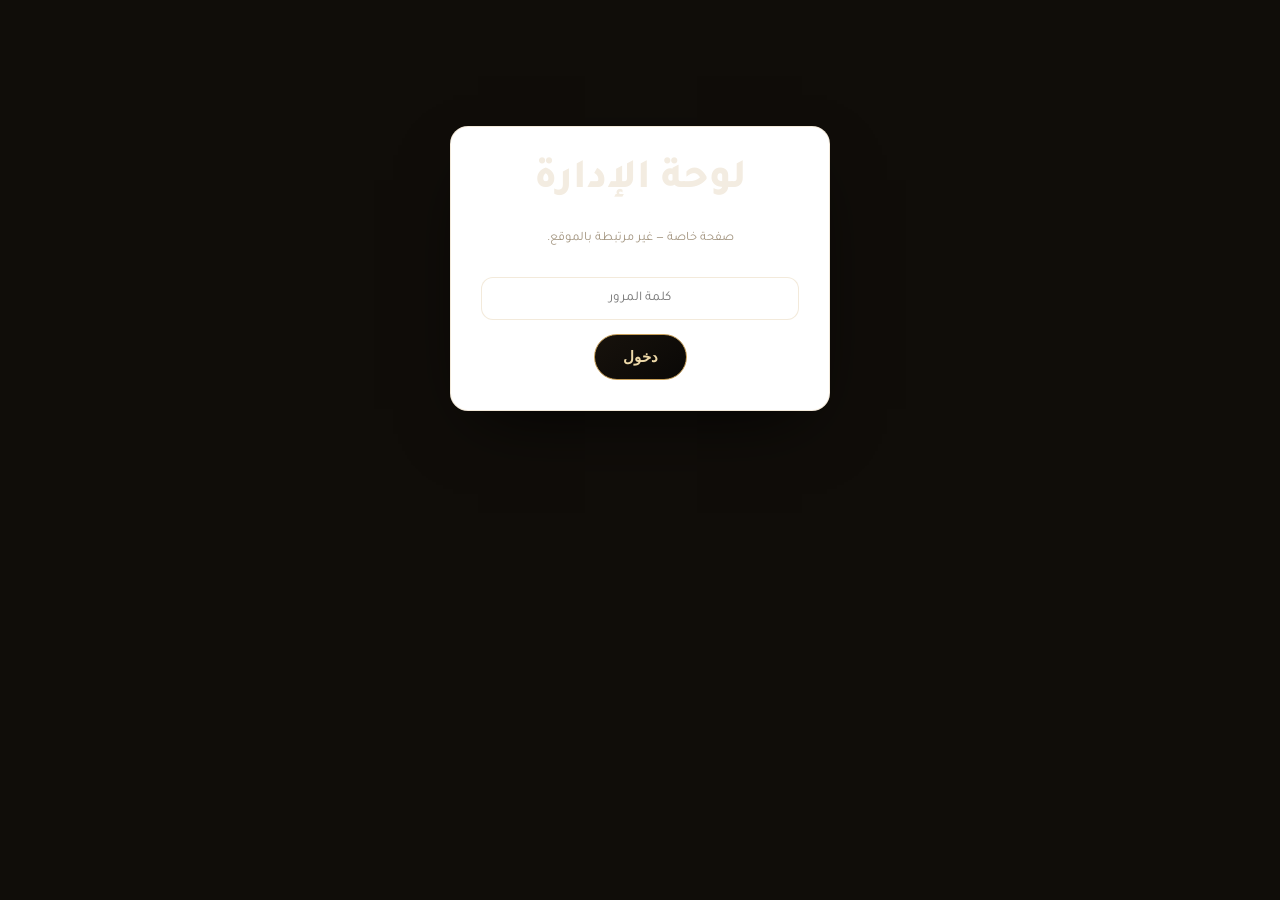
<file: admin.html>
<!DOCTYPE html>
<html lang="ar" dir="rtl">
<head>
<meta charset="UTF-8" />
<meta name="viewport" content="width=device-width, initial-scale=1.0" />
<meta name="robots" content="noindex,nofollow" />
<title>لوحة الإدارة — خاص</title>
<link href="https://fonts.googleapis.com/css2?family=Tajawal:wght@400;600;800&display=swap" rel="stylesheet" />
<link rel="stylesheet" href="style.css" />
<style>
  body{background:var(--paper)}
  .admin{max-width:1000px;margin:0 auto;padding:40px 22px}
  .lock{max-width:380px;margin:14vh auto;background:#fff;border:1px solid var(--line);border-radius:18px;padding:30px;box-shadow:var(--shadow);text-align:center}
  .lock input{width:100%;padding:12px;border:1px solid var(--line);border-radius:12px;margin:14px 0;font-family:inherit;text-align:center}
  table{width:100%;border-collapse:collapse;background:#fff;border-radius:14px;overflow:hidden;box-shadow:var(--shadow)}
  th,td{padding:12px 14px;text-align:right;font-size:.9rem;border-bottom:1px solid var(--line)}
  th{background:var(--burgundy);color:#fff}
  .bar{display:flex;gap:10px;flex-wrap:wrap;justify-content:space-between;align-items:center;margin-bottom:22px}
  .hidden{display:none}
  .cards-admin{display:grid;grid-template-columns:repeat(auto-fit,minmax(160px,1fr));gap:14px;margin-bottom:26px}
  .box{background:#fff;border:1px solid var(--line);border-radius:14px;padding:16px;text-align:center}
  .box b{display:block;font-size:1.7rem;color:var(--burgundy)}
</style>
</head>
<body>

<div class="lock" id="lock">
  <h2>لوحة الإدارة</h2>
  <p class="tiny">صفحة خاصة — غير مرتبطة بالموقع.</p>
  <input type="password" id="pass" placeholder="كلمة المرور" />
  <button class="btn btn-primary" id="loginBtn">دخول</button>
  <p class="form-note" id="err"></p>
</div>

<div class="admin hidden" id="panel">
  <div class="bar">
    <h2 style="margin:0">طلبات العملاء</h2>
    <div style="display:flex;gap:10px">
      <button class="btn btn-ghost" id="exportBtn">تصدير CSV</button>
      <button class="btn btn-ghost" id="clearBtn">حذف الكل</button>
      <button class="btn btn-primary" id="outBtn">خروج</button>
    </div>
  </div>
  <div class="cards-admin">
    <div class="box"><b id="cTotal">0</b><span class="tiny">إجمالي الطلبات</span></div>
    <div class="box"><b id="cToday">0</b><span class="tiny">طلبات اليوم</span></div>
    <div class="box"><b>4</b><span class="tiny">كيانات تجارية</span></div>
  </div>
  <table>
    <thead><tr><th>الاسم</th><th>التواصل</th><th>الخدمة</th><th>الرسالة</th><th>التاريخ</th></tr></thead>
    <tbody id="rows"></tbody>
  </table>
  <p class="tiny" style="margin-top:16px">كلمة المرور الافتراضية: <b>amira2026</b> — يمكن تغييرها من داخل هذا الملف (المتغير PASSWORD).</p>
</div>

<script>
const PASSWORD = "amira2026";
const KEY = "amira_leads";
const lock = document.getElementById("lock"), panel = document.getElementById("panel");

function open_() {
  lock.classList.add("hidden"); panel.classList.remove("hidden"); render();
}
document.getElementById("loginBtn").onclick = () => {
  if (document.getElementById("pass").value === PASSWORD) {
    sessionStorage.setItem("amira_admin", "1"); open_();
  } else document.getElementById("err").textContent = "كلمة المرور غير صحيحة";
};
document.getElementById("pass").addEventListener("keydown", e => { if (e.key === "Enter") document.getElementById("loginBtn").click(); });
document.getElementById("outBtn").onclick = () => { sessionStorage.removeItem("amira_admin"); location.reload(); };
if (sessionStorage.getItem("amira_admin")) open_();

function list(){ return JSON.parse(localStorage.getItem(KEY) || "[]"); }

function render() {
  const data = list();
  const rows = document.getElementById("rows");
  rows.innerHTML = data.length ? "" : '<tr><td colspan="5">لا توجد طلبات بعد.</td></tr>';
  data.forEach(d => {
    const tr = document.createElement("tr");
    tr.innerHTML = `<td>${d.name||""}</td><td>${d.contact||""}</td><td>${d.service||""}</td><td>${d.message||""}</td><td>${new Date(d.date).toLocaleString("ar-EG")}</td>`;
    rows.appendChild(tr);
  });
  document.getElementById("cTotal").textContent = data.length;
  const today = new Date().toDateString();
  document.getElementById("cToday").textContent = data.filter(d => new Date(d.date).toDateString() === today).length;
}

document.getElementById("clearBtn").onclick = () => { if (confirm("حذف كل الطلبات؟")) { localStorage.removeItem(KEY); render(); } };
document.getElementById("exportBtn").onclick = () => {
  const data = list();
  if (!data.length) return alert("لا توجد بيانات");
  const csv = "\uFEFF" + ["الاسم,التواصل,الخدمة,الرسالة,التاريخ"]
    .concat(data.map(d => [d.name, d.contact, d.service, (d.message||"").replace(/[,\n]/g," "), d.date].join(","))).join("\n");
  const a = document.createElement("a");
  a.href = URL.createObjectURL(new Blob([csv], { type: "text/csv" }));
  a.download = "amira-leads.csv"; a.click();
};
</script>
</body>
</html>
</file>
<file: style.css>
/* Amira Al-Qahtani — dark luxury design system */
:root {
  --burgundy: #17120c;
  --burgundy-deep: #0a0806;
  --burgundy-soft: #2c2118;
  --gold: #c8a05a;
  --gold-soft: #eed9a8;
  --sky: #c8a05a;
  --sky-deep: #a07c3c;
  --ink: #f3ece1;
  --muted: #a2947f;
  --night: #060504;
  --night-2: #0d0b08;
  --paper: #100d09;
  --line: rgba(200, 160, 90, 0.22);
  --radius: 18px;
  --shadow: 0 26px 70px -28px rgba(0, 0, 0, 0.9);
}

* {
  box-sizing: border-box;
}
html {
  scroll-behavior: smooth;
}
body {
  margin: 0;
  background: var(--night);
  color: var(--ink);
  font-family: "Tajawal", system-ui, sans-serif;
  line-height: 1.75;
  overflow-x: hidden;
}
img,
video {
  max-width: 100%;
  display: block;
}
a {
  color: inherit;
  text-decoration: none;
}
h1,
h2,
h3 {
  font-family: "Tajawal", "Playfair Display", serif;
  line-height: 1.2;
  margin: 0 0 0.5em;
}
h2 {
  font-size: clamp(1.7rem, 3.4vw, 2.6rem);
  font-weight: 800;
}
.wrap {
  max-width: 1180px;
  margin: 0 auto;
  padding: 0 22px;
}
.section {
  padding: clamp(64px, 9vw, 120px) 0;
}
.section.alt {
  background: var(--night-2);
}
.kicker {
  color: var(--gold);
  letter-spacing: 0.22em;
  font-size: 0.72rem;
  font-weight: 700;
  text-transform: uppercase;
  margin: 0 0 0.6rem;
}
.body {
  color: var(--muted);
  font-size: 1.03rem;
  max-width: 60ch;
}
.center {
  text-align: center;
  margin-top: 34px;
}
.tiny {
  font-size: 0.8rem;
  color: var(--muted);
}
.head {
  margin-bottom: 46px;
}

/* progress + nav */
.progress {
  position: fixed;
  top: 0;
  right: 0;
  height: 3px;
  width: 0;
  background: linear-gradient(90deg, var(--gold), var(--burgundy-soft));
  z-index: 60;
}
.nav {
  position: fixed;
  top: 0;
  inset-inline: 0;
  z-index: 50;
  display: flex;
  align-items: center;
  justify-content: space-between;
  padding: 16px 26px;
  transition: 0.35s;
  backdrop-filter: blur(10px);
}
.nav.scrolled {
  background: rgba(6, 5, 4, 0.9);
  box-shadow: 0 10px 40px -26px #000;
  padding: 10px 26px;
  border-bottom: 1px solid var(--line);
}
.brand {
  display: flex;
  align-items: center;
  gap: 12px;
}
.brand img {
  width: 42px;
  height: 42px;
  border-radius: 50%;
  object-fit: cover;
  border: 1px solid var(--gold);
}
.brand-text {
  display: flex;
  flex-direction: column;
  font-weight: 800;
  font-size: 1rem;
  line-height: 1.1;
}
.brand-text small {
  font-weight: 400;
  font-size: 0.62rem;
  letter-spacing: 0.18em;
  color: var(--gold);
}
.nav-links {
  display: flex;
  align-items: center;
  gap: 26px;
  font-size: 0.95rem;
  font-weight: 500;
}
.nav-links a {
  position: relative;
  padding: 4px 0;
}
.nav-links a::after {
  content: "";
  position: absolute;
  bottom: 0;
  inset-inline-start: 0;
  height: 2px;
  width: 0;
  background: var(--gold);
  transition: 0.3s;
}
.nav-links a:hover::after {
  width: 100%;
}
.nav-cta {
  background: linear-gradient(140deg, var(--burgundy), var(--burgundy-deep));
  border: 1px solid var(--gold);
  color: var(--gold-soft) !important;
  padding: 9px 20px !important;
  border-radius: 999px;
}
.nav-cta::after {
  display: none;
}
.burger {
  display: none;
  background: none;
  border: 0;
  flex-direction: column;
  gap: 5px;
  cursor: pointer;
}
.burger span {
  width: 26px;
  height: 2px;
  background: var(--gold);
  display: block;
}

/* hero */
.hero {
  position: relative;
  min-height: 100svh;
  display: flex;
  flex-direction: column;
  justify-content: center;
  padding-top: 110px;
  overflow: hidden;
}
.hero-bg {
  position: absolute;
  inset: 0;
  z-index: 0;
  background:
    radial-gradient(720px 460px at 85% 10%, rgba(200, 160, 90, 0.16), transparent 65%),
    radial-gradient(620px 440px at 8% 88%, rgba(160, 124, 60, 0.14), transparent 65%),
    linear-gradient(180deg, var(--night), var(--night-2));
}
.hero-bg::after {
  content: "";
  position: absolute;
  inset: 0;
  background: repeating-linear-gradient(90deg, rgba(200, 160, 90, 0.05) 0 1px, transparent 1px 90px);
  animation: drift 22s linear infinite;
}
@keyframes drift {
  to {
    transform: translateX(-90px);
  }
}
.hero-inner {
  position: relative;
  z-index: 1;
  max-width: 1180px;
  margin: 0 auto;
  padding: 0 22px;
  display: grid;
  grid-template-columns: 1.05fr 0.95fr;
  gap: 52px;
  align-items: center;
  width: 100%;
}
.eyebrow {
  color: var(--gold);
  font-weight: 700;
  letter-spacing: 0.14em;
  font-size: 0.8rem;
  margin: 0 0 14px;
}
.display {
  font-size: clamp(3rem, 8vw, 6rem);
  font-weight: 800;
  letter-spacing: -0.02em;
  margin: 0 0 18px;
  background: linear-gradient(120deg, var(--gold-soft), var(--gold) 45%, var(--burgundy-soft));
  -webkit-background-clip: text;
  background-clip: text;
  color: transparent;
}
.display .thin {
  font-weight: 300;
}
.lead {
  color: var(--muted);
  font-size: 1.12rem;
  max-width: 46ch;
}
.hero-actions {
  display: flex;
  gap: 14px;
  flex-wrap: wrap;
  margin: 28px 0 22px;
}
.btn {
  display: inline-block;
  padding: 13px 28px;
  border-radius: 999px;
  font-weight: 700;
  font-size: 0.95rem;
  transition: 0.3s;
  border: 1.5px solid transparent;
  cursor: pointer;
}
.btn-primary {
  background: linear-gradient(140deg, var(--burgundy), var(--burgundy-deep));
  border-color: var(--gold);
  color: var(--gold-soft);
  box-shadow: var(--shadow);
}
.btn-primary:hover {
  transform: translateY(-3px);
  background: var(--burgundy-soft);
}
.btn-ghost {
  border-color: var(--gold);
  color: var(--gold);
  background: transparent;
}
.btn-ghost:hover {
  background: rgba(200, 160, 90, 0.12);
}
.pill-row {
  list-style: none;
  display: flex;
  gap: 10px;
  flex-wrap: wrap;
  padding: 0;
  margin: 0;
}
.pill-row li {
  background: rgba(200, 160, 90, 0.1);
  border: 1px solid var(--line);
  color: var(--gold-soft);
  padding: 7px 16px;
  border-radius: 999px;
  font-size: 0.82rem;
  font-weight: 600;
}
.hero-figure {
  position: relative;
  margin: 0;
}
.hero-figure img {
  border-radius: 26px;
  box-shadow: var(--shadow);
  border: 1px solid var(--line);
  animation: float 7s ease-in-out infinite;
}
.figure-glow {
  position: absolute;
  inset: auto -18px -18px auto;
  width: 70%;
  height: 70%;
  border: 2px solid var(--gold);
  border-radius: 26px;
  z-index: -1;
}
@keyframes float {
  50% {
    transform: translateY(-14px);
  }
}
.marquee {
  position: relative;
  z-index: 1;
  margin-top: 56px;
  overflow: hidden;
  border-block: 1px solid var(--line);
  background: linear-gradient(90deg, var(--burgundy-deep), var(--burgundy));
  color: var(--gold-soft);
}
.marquee-track {
  display: flex;
  gap: 34px;
  align-items: center;
  padding: 12px 0;
  white-space: nowrap;
  animation: scroll 24s linear infinite;
  font-weight: 600;
  letter-spacing: 0.12em;
}
.marquee-track i {
  color: var(--gold);
  font-style: normal;
}
@keyframes scroll {
  to {
    transform: translateX(50%);
  }
}

/* grids */
.grid-2 {
  display: grid;
  grid-template-columns: 1fr 1fr;
  gap: 54px;
  align-items: center;
}
.frame {
  margin: 0;
  position: relative;
  border-radius: var(--radius);
  overflow: hidden;
  box-shadow: var(--shadow);
  border: 1px solid var(--line);
  cursor: zoom-in;
}
.frame img {
  transition: transform 0.8s;
}
.frame:hover img {
  transform: scale(1.05);
}
.frame::after {
  content: "";
  position: absolute;
  inset: 0;
  background: linear-gradient(180deg, transparent 55%, rgba(6, 5, 4, 0.8));
  pointer-events: none;
}
.values {
  display: grid;
  grid-template-columns: 1fr 1fr;
  gap: 14px;
  margin-top: 30px;
}
.value {
  background: rgba(255, 255, 255, 0.03);
  border: 1px solid var(--line);
  border-radius: 14px;
  padding: 16px 18px;
  display: flex;
  flex-direction: column;
  transition: 0.3s;
}
.value:hover {
  transform: translateY(-5px);
  border-color: var(--gold);
}
.value b {
  color: var(--gold);
  font-size: 1.05rem;
}
.value span {
  font-size: 0.85rem;
  color: var(--muted);
}

.cards {
  display: grid;
  grid-template-columns: repeat(auto-fit, minmax(255px, 1fr));
  gap: 22px;
}
.card {
  position: relative;
  background: rgba(255, 255, 255, 0.03);
  border: 1px solid var(--line);
  border-radius: var(--radius);
  padding: 34px 26px 26px;
  overflow: hidden;
  transition: 0.4s;
}
.card::before {
  content: "";
  position: absolute;
  inset: auto 0 0 0;
  height: 3px;
  background: linear-gradient(90deg, var(--gold), var(--burgundy-soft));
  transform: scaleX(0);
  transform-origin: right;
  transition: 0.4s;
}
.card:hover {
  transform: translateY(-8px);
  box-shadow: var(--shadow);
  border-color: var(--gold);
}
.card:hover::before {
  transform: scaleX(1);
}
.card-logo {
  width: 88px;
  height: 88px;
  object-fit: cover;
  border-radius: 14px;
  border: 1px solid var(--gold);
  background: var(--night-2);
  display: block;
  margin: 0 0 4px;
  transition: 0.4s;
}
.card:hover .card-logo {
  transform: scale(1.05);
}
.card h3 {
  font-size: 1.12rem;
  margin: 10px 0 8px;
}
.card p {
  color: var(--muted);
  font-size: 0.92rem;
  margin: 0 0 16px;
}
.card-link {
  color: var(--gold-soft);
  font-weight: 700;
  font-size: 0.88rem;
}

/* video player */
.player {
  display: grid;
  grid-template-columns: 1.25fr 0.75fr;
  gap: 22px;
  align-items: start;
}
.stage {
  position: relative;
  border-radius: 22px;
  overflow: hidden;
  background: #000;
  border: 1px solid var(--line);
  box-shadow: var(--shadow);
}
.stage video {
  width: 100%;
  aspect-ratio: 16 / 10;
  object-fit: contain;
  background: #000;
}
.stage-bar {
  display: flex;
  align-items: center;
  gap: 14px;
  padding: 12px 16px;
  background: linear-gradient(180deg, rgba(10, 8, 6, 0.7), var(--burgundy-deep));
  border-top: 1px solid var(--line);
}
.icon-btn {
  width: 40px;
  height: 40px;
  border-radius: 50%;
  display: grid;
  place-items: center;
  background: rgba(200, 160, 90, 0.12);
  border: 1px solid var(--line);
  color: var(--gold-soft);
  cursor: pointer;
  transition: 0.25s;
  font-size: 0.95rem;
}
.icon-btn:hover {
  background: var(--burgundy-soft);
  border-color: var(--gold);
}
.stage-bar input[type="range"] {
  flex: 1;
  accent-color: var(--gold);
  max-width: 190px;
}
.stage-title {
  font-size: 0.86rem;
  color: var(--muted);
  margin-inline-start: auto;
}
.playlist {
  display: grid;
  gap: 14px;
}
.thumb {
  position: relative;
  display: flex;
  gap: 12px;
  align-items: center;
  padding: 10px;
  border-radius: 16px;
  border: 1px solid var(--line);
  background: rgba(255, 255, 255, 0.03);
  cursor: pointer;
  transition: 0.3s;
  text-align: start;
  color: inherit;
  font: inherit;
  width: 100%;
}
.thumb:hover {
  transform: translateY(-3px);
  border-color: var(--gold);
}
.thumb.active {
  border-color: var(--gold);
  background: linear-gradient(120deg, rgba(200, 160, 90, 0.14), rgba(200, 160, 90, 0.08));
}
.thumb video {
  width: 92px;
  height: 62px;
  object-fit: cover;
  border-radius: 10px;
  background: #000;
  pointer-events: none;
}
.thumb b {
  display: block;
  font-size: 0.95rem;
  color: var(--gold-soft);
}
.thumb span {
  font-size: 0.78rem;
  color: var(--muted);
}

/* gallery */
.gallery {
  display: grid;
  grid-template-columns: repeat(auto-fit, minmax(240px, 1fr));
  gap: 18px;
}
.shot {
  position: relative;
  border-radius: 18px;
  overflow: hidden;
  border: 1px solid var(--line);
  cursor: zoom-in;
  background: #000;
}
.shot img {
  width: 100%;
  height: 320px;
  object-fit: cover;
  transition: transform 0.7s;
  opacity: 0.92;
}
.shot:hover img {
  transform: scale(1.06);
  opacity: 1;
}
.shot figcaption {
  position: absolute;
  inset-inline: 0;
  bottom: 0;
  padding: 14px 16px;
  font-size: 0.85rem;
  color: var(--gold-soft);
  background: linear-gradient(180deg, transparent, rgba(6, 5, 4, 0.92));
}

/* lightbox */
.lightbox {
  position: fixed;
  inset: 0;
  z-index: 90;
  background: rgba(4, 3, 2, 0.95);
  display: grid;
  place-items: center;
  padding: 24px;
  cursor: zoom-out;
  backdrop-filter: blur(6px);
}
.lightbox img {
  max-height: 88svh;
  border-radius: 18px;
  border: 1px solid var(--line);
  box-shadow: var(--shadow);
}

.ticks {
  list-style: none;
  padding: 0;
  margin: 22px 0 28px;
  display: grid;
  gap: 10px;
}
.ticks li {
  padding-inline-start: 28px;
  position: relative;
  color: var(--muted);
}
.ticks li::before {
  content: "◆";
  position: absolute;
  inset-inline-start: 0;
  color: var(--gold);
}
.ticks b {
  color: var(--gold-soft);
}

.numbers {
  background: linear-gradient(140deg, var(--burgundy-deep), var(--burgundy));
  color: #fff;
  border-block: 1px solid var(--line);
}
.stats {
  display: grid;
  grid-template-columns: repeat(4, 1fr);
  gap: 24px;
  text-align: center;
}
.stat b {
  display: block;
  font-size: clamp(2rem, 5vw, 3.2rem);
  font-weight: 800;
  color: var(--gold);
}
.stat span {
  font-size: 0.9rem;
  opacity: 0.85;
}

.contact-lines {
  display: grid;
  gap: 12px;
  margin: 22px 0 6px;
}
.contact-line {
  display: flex;
  align-items: center;
  gap: 12px;
  padding: 14px 18px;
  border-radius: 14px;
  border: 1px solid var(--line);
  background: rgba(255, 255, 255, 0.03);
  transition: 0.3s;
  direction: ltr;
  justify-content: flex-end;
}
.contact-line:hover {
  border-color: var(--gold);
  transform: translateY(-3px);
}
.contact-line b {
  color: var(--gold-soft);
  font-size: 1rem;
  letter-spacing: 0.04em;
}
.contact-line small {
  color: var(--muted);
  font-size: 0.75rem;
}
.contact-line .ci {
  order: 2;
  font-size: 1.1rem;
}

.socials {
  display: flex;
  gap: 12px;
  flex-wrap: wrap;
  margin: 22px 0 10px;
}
.socials a {
  border: 1.5px solid var(--line);
  color: var(--gold);
  padding: 9px 18px;
  border-radius: 999px;
  font-size: 0.85rem;
  font-weight: 600;
  transition: 0.3s;
}
.socials a:hover {
  background: var(--burgundy);
  border-color: var(--gold);
  transform: translateY(-3px);
}

.form {
  display: grid;
  gap: 14px;
  background: rgba(255, 255, 255, 0.03);
  border: 1px solid var(--line);
  border-radius: var(--radius);
  padding: 26px;
  box-shadow: var(--shadow);
}
.form label {
  display: grid;
  gap: 6px;
  font-size: 0.86rem;
  font-weight: 600;
  color: var(--gold-soft);
}
.form input,
.form select,
.form textarea {
  font-family: inherit;
  font-size: 0.95rem;
  padding: 12px 14px;
  border: 1px solid var(--line);
  border-radius: 12px;
  background: rgba(0, 0, 0, 0.35);
  color: var(--ink);
}
.form input:focus,
.form select:focus,
.form textarea:focus {
  outline: 2px solid var(--gold);
}
.form-note {
  margin: 0;
  font-size: 0.86rem;
  color: var(--gold);
}

.footer {
  background: var(--burgundy-deep);
  color: var(--ink);
  padding: 30px 0;
  border-top: 1px solid var(--line);
}
.footer-in {
  display: flex;
  justify-content: space-between;
  gap: 12px;
  flex-wrap: wrap;
  font-size: 0.88rem;
}
.footer .tiny {
  color: var(--gold);
}

.to-top {
  position: fixed;
  inset-block-end: 22px;
  inset-inline-start: 22px;
  width: 46px;
  height: 46px;
  border-radius: 50%;
  background: var(--burgundy);
  border: 1px solid var(--gold);
  color: var(--gold-soft);
  display: grid;
  place-items: center;
  z-index: 40;
  opacity: 0;
  pointer-events: none;
  transition: 0.3s;
  box-shadow: var(--shadow);
}
.to-top.show {
  opacity: 1;
  pointer-events: auto;
}

.reveal {
  opacity: 0;
  transform: translateY(28px);
  transition:
    opacity 0.7s ease,
    transform 0.7s cubic-bezier(0.2, 0.8, 0.2, 1);
}
.reveal.in {
  opacity: 1;
  transform: none;
}

@media (max-width: 900px) {
  .nav-links {
    position: fixed;
    inset: 0 0 auto 0;
    top: 0;
    padding: 90px 26px 30px;
    background: var(--night-2);
    flex-direction: column;
    align-items: flex-start;
    transform: translateY(-110%);
    transition: 0.4s;
    box-shadow: var(--shadow);
  }
  .nav-links.open {
    transform: none;
  }
  .burger {
    display: flex;
  }
  .hero-inner,
  .grid-2,
  .player {
    grid-template-columns: 1fr;
  }
  .stats {
    grid-template-columns: 1fr 1fr;
  }
  .hero {
    padding-top: 130px;
  }
}

/* refined gallery — masonry-like luxury grid */
.gallery {
  grid-auto-rows: 300px;
  grid-auto-flow: dense;
}
.shot {
  height: 100%;
}
.shot img {
  height: 100%;
}
.shot-tall {
  grid-row: span 2;
}
.shot::before {
  content: "";
  position: absolute;
  inset: 12px;
  border: 1px solid rgba(200, 160, 90, 0.28);
  border-radius: 12px;
  z-index: 2;
  opacity: 0;
  transition: 0.45s;
  pointer-events: none;
}
.shot:hover::before {
  opacity: 1;
  inset: 8px;
}
@media (max-width: 640px) {
  .gallery {
    grid-auto-rows: 240px;
  }
}
.shot-tall img {
  object-fit: contain;
  background: #060504;
}
</file>
